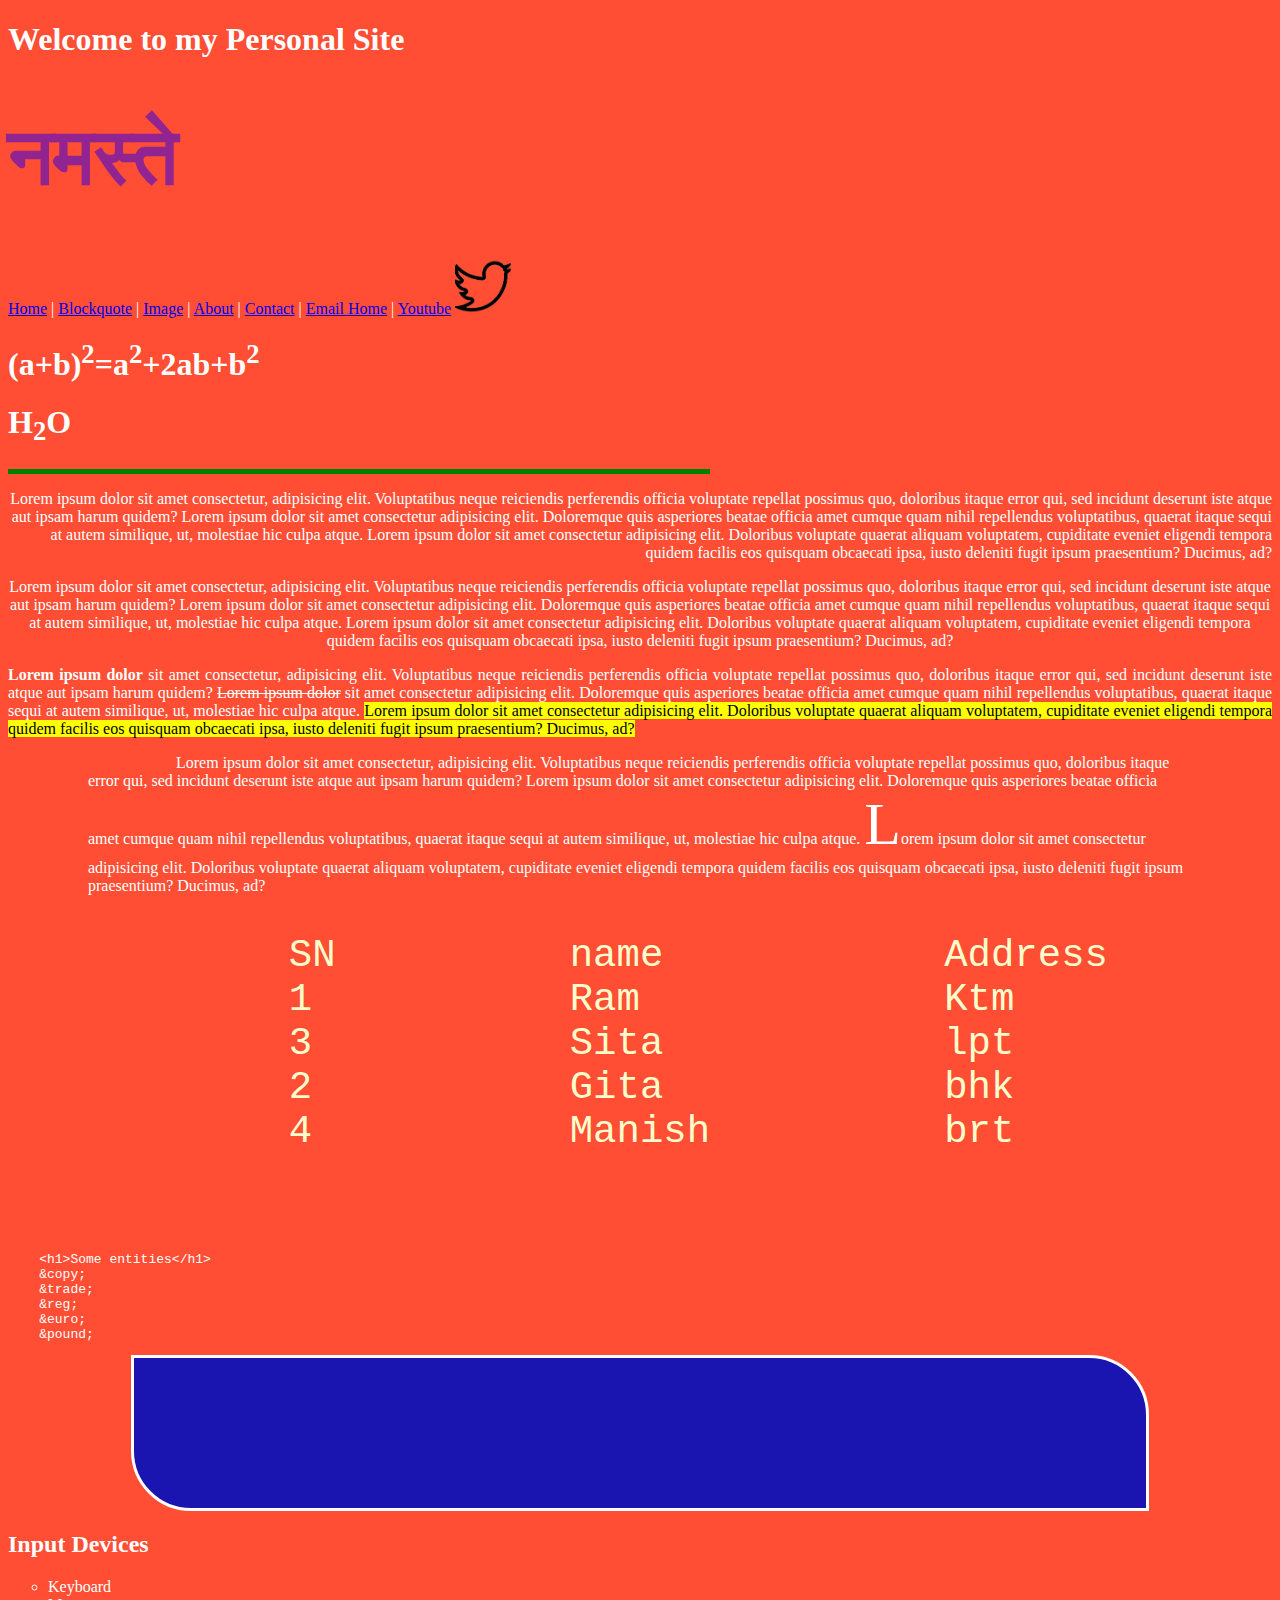
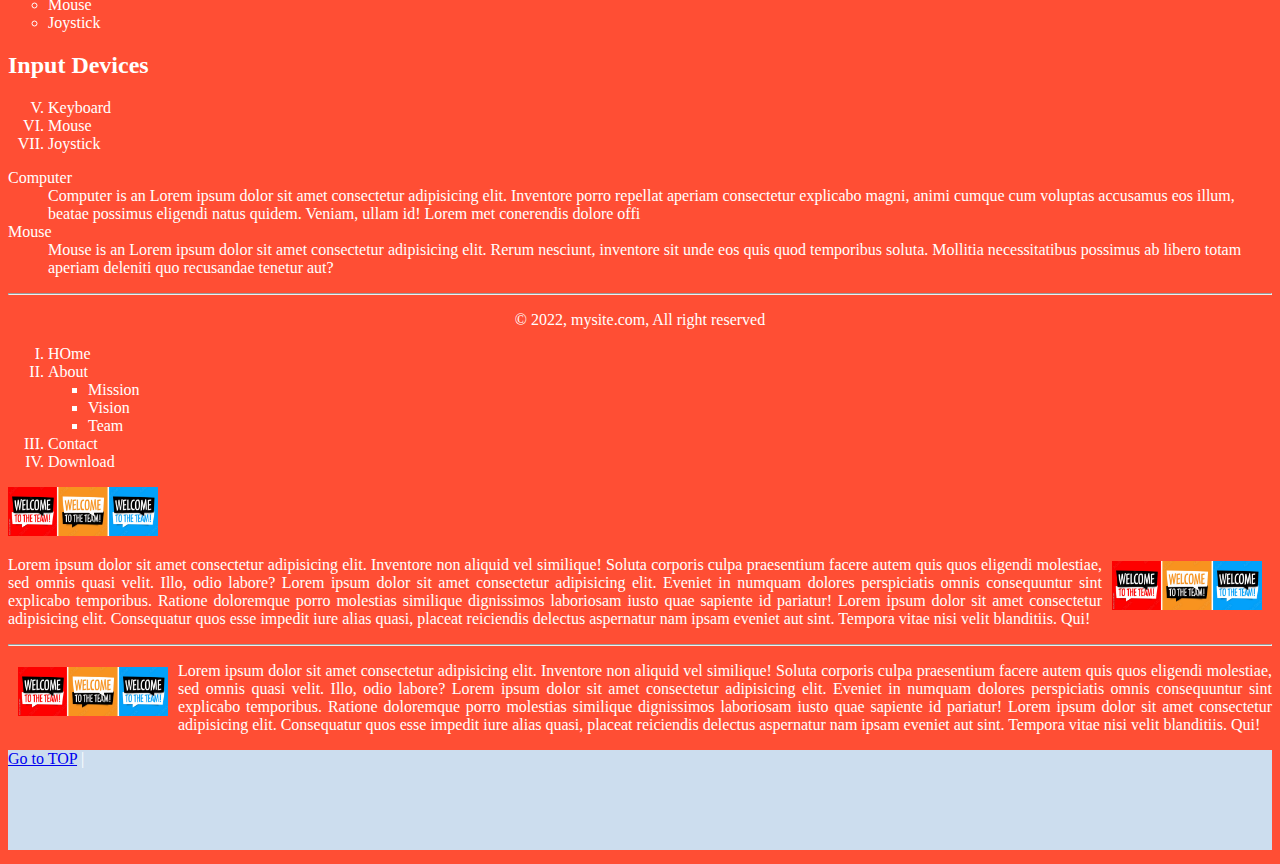
<file: index.html>
<!doctype html>
<html lang="en">
    <head>
        <meta charset="utf-8"/>
        <meta name="author" content="Dharma Raj Poudel" />
        <title>My First Page</title>
    </head>
    <body bgcolor="#ff4e34" bacground="images/bg.jpg" text="#ffffff">
        <!--Defining SEctions-->
        <a name="home"></a>
        <h1>Welcome to my Personal Site</h1>
        <h1 style="font-size:80px; color:#922492">नमस्ते</h1>

        <nav>
            <a href="index.html#home">Home</a> |
            <a href="index.html#blockquote">Blockquote</a> |
            <a href="index.html#image">Image</a> |
            <a href="about.html">About</a> |
            <a href="contact.html">Contact</a> |
            <a href="mailto:info@drpoudel.com.np?subject=Enquiry from site&body=This is test message">Email </a>
            <a href="facility.html">Home</a> |
            <a href="https://youtube.com" target="_blank">Youtube</a>
            <a href="https://twitter.com" target="_blank">
                <img src ="images/twitter.png" width="56px" alt="Open Twitter">
            </a>
        </nav>

        <h1>
            (a+b)<sup>2</sup>=a<sup>2</sup>+2ab+b<sup>2</sup>
        </h1>
        <h1>H<sub>2</sub>O</h1>
        <hr color="green" size="5px" width="700px" align="left" />

        <p align="right">
            Lorem ipsum dolor sit amet consectetur, adipisicing elit. Voluptatibus neque reiciendis perferendis officia voluptate repellat possimus quo, doloribus itaque error qui, sed incidunt deserunt iste atque aut ipsam harum quidem?

            Lorem ipsum dolor sit amet consectetur adipisicing elit. Doloremque quis asperiores beatae officia amet cumque quam nihil repellendus voluptatibus, quaerat itaque sequi at autem similique, ut, molestiae hic culpa atque.

            Lorem ipsum dolor sit amet consectetur adipisicing elit. Doloribus voluptate quaerat aliquam voluptatem, cupiditate eveniet eligendi tempora quidem facilis eos quisquam obcaecati ipsa, iusto deleniti fugit ipsum praesentium? Ducimus, ad?
        </p>

        <p align="center">
            Lorem ipsum dolor sit amet consectetur, adipisicing elit. Voluptatibus neque reiciendis perferendis officia voluptate repellat possimus quo, doloribus itaque error qui, sed incidunt deserunt iste atque aut ipsam harum quidem?

            Lorem ipsum dolor sit amet consectetur adipisicing elit. Doloremque quis asperiores beatae officia amet cumque quam nihil repellendus voluptatibus, quaerat itaque sequi at autem similique, ut, molestiae hic culpa atque.

            Lorem ipsum dolor sit amet consectetur adipisicing elit. Doloribus voluptate quaerat aliquam voluptatem, cupiditate eveniet eligendi tempora quidem facilis eos quisquam obcaecati ipsa, iusto deleniti fugit ipsum praesentium? Ducimus, ad?
        </p>


        <p align="justify">

            <b>Lorem ipsum dolor</b> sit amet consectetur, adipisicing elit. Voluptatibus neque reiciendis perferendis officia voluptate repellat possimus quo, doloribus itaque error qui, sed incidunt deserunt iste atque aut ipsam harum quidem?

           <del> Lorem ipsum dolor</del> sit amet consectetur adipisicing elit. Doloremque quis asperiores beatae officia amet cumque quam nihil repellendus voluptatibus, quaerat itaque sequi at autem similique, ut, molestiae hic culpa atque.

            <mark>Lorem ipsum dolor sit amet consectetur adipisicing elit. Doloribus voluptate quaerat aliquam voluptatem, cupiditate eveniet eligendi tempora quidem facilis eos quisquam obcaecati ipsa, iusto deleniti fugit ipsum praesentium? Ducimus, ad?</mark>
        </p>

        <a name="blockquote"></a>

        <blockquote><blockquote>
        <p align="left">
            &nbsp; &nbsp; &nbsp; &nbsp; &nbsp; &nbsp; &nbsp; &nbsp; &nbsp; &nbsp; &nbsp; Lorem ipsum dolor sit amet consectetur, adipisicing elit. Voluptatibus neque reiciendis perferendis officia voluptate repellat possimus quo, doloribus itaque error qui, sed incidunt deserunt iste atque aut ipsam harum quidem?

            Lorem ipsum dolor sit amet consectetur adipisicing elit. Doloremque quis asperiores beatae officia amet cumque quam nihil repellendus voluptatibus, quaerat itaque sequi at autem similique, ut, molestiae hic culpa atque.

            <span style="font-size:60px;">L</span>orem ipsum dolor sit amet consectetur adipisicing elit. Doloribus voluptate quaerat aliquam voluptatem, cupiditate eveniet eligendi tempora quidem facilis eos quisquam obcaecati ipsa, iusto deleniti fugit ipsum praesentium? Ducimus, ad?
        </p>
    </blockquote></blockquote>
        <font face="Comic sans MS" size="9" color="#fffccc">
        <pre>
            SN          name            Address
            1           Ram             Ktm
            3           Sita            lpt
            2           Gita            bhk
            4           Manish          brt
        </pre>
    </font>
    <!-- Displaying Source code in Browser-->
<xmp>
    <h1>Some entities</h1>
    &copy;
    &trade;
    &reg;
    &euro;
    &pound;
</xmp>

    <div style="margin:auto auto; width:80%; background-color:#1a15b0; border:3px solid #ffffff; min-height:150px; border-radius:0px 60px 0px 60px">
    </div>

    <!--List in HTML
      # 1 Unorder List
      # 2 order list
      # 3 Defined LIst / Defination List

      Unorder list has three types
      types="disc|circlce|square"
    -->
    <h2>Input Devices</h2>
    <ul type="circle">
        <li>Keyboard</li>
        <li>Mouse</li>
        <li>Joystick</li>
    </ul>

    <h2>Input Devices</h2>
    <!--
        Attributes of Order List
        type="1|A|a|I|i"
        start="5"
    -->
    <ol type="I" start="5">
        <li>Keyboard</li>
        <li>Mouse</li>
        <li>Joystick</li>
    </ol>

    <!-- Defined List | Defination list-->
    <dl>
        <dt>Computer</dt>
        <dd>Computer is an Lorem ipsum dolor sit amet consectetur adipisicing elit. Inventore porro repellat aperiam consectetur explicabo magni, animi cumque cum voluptas accusamus eos illum, beatae possimus eligendi natus quidem. Veniam, ullam id! Lorem met conerendis dolore offi
        </dd>
        <dt>Mouse</dt>
        <dd>Mouse is an Lorem ipsum dolor sit amet consectetur adipisicing elit. Rerum nesciunt, inventore sit unde eos quis quod temporibus soluta. Mollitia necessitatibus possimus ab libero totam aperiam deleniti quo recusandae tenetur aut?
        </dd>
    </dl>


    <hr>
    <p align="center">&copy; 2022, mysite.com, All right reserved</p>

    <!-- We will create the CSS menu after getting the idea of css
    # First need to complete the HTML LIST
    -->
    <ol type="I">
        <li>HOme</li>
        <li>About
            <ul type="square">
                <li>Mission</li>
                <li>Vision</li>
                <li>Team</li>
            </ul>
        </li>
        <li>Contact</li>
        <li>Download</li>
    </ol>

    <!-- inserting the images-->
    <a name="image"></a>
    <img src="images/welcome.jpg" alt="Welcome" title="Welcome" width="150px"/>



    <p align="justify"> <img src="images/welcome.jpg" alt="Welcome" title="Welcome" width="150px" align="right" hspace="10px" vspace="5px"/>Lorem ipsum dolor sit amet consectetur adipisicing elit. Inventore non aliquid vel similique! Soluta corporis culpa praesentium facere autem quis quos eligendi molestiae, sed omnis quasi velit. Illo, odio labore? Lorem ipsum dolor sit amet consectetur adipisicing elit. Eveniet in numquam dolores perspiciatis omnis consequuntur sint explicabo temporibus. Ratione doloremque porro molestias similique dignissimos laboriosam iusto quae sapiente id pariatur! Lorem ipsum dolor sit amet consectetur adipisicing elit. Consequatur quos esse impedit iure alias quasi, placeat reiciendis delectus aspernatur nam ipsam eveniet aut sint. Tempora vitae nisi velit blanditiis. Qui!</p>

    <hr/>
    <p align="justify"> <img src="images/welcome.jpg" alt="Welcome" title="Welcome" width="150px" align="left" hspace="10px" vspace="5px"/>Lorem ipsum dolor sit amet consectetur adipisicing elit. Inventore non aliquid vel similique! Soluta corporis culpa praesentium facere autem quis quos eligendi molestiae, sed omnis quasi velit. Illo, odio labore? Lorem ipsum dolor sit amet consectetur adipisicing elit. Eveniet in numquam dolores perspiciatis omnis consequuntur sint explicabo temporibus. Ratione doloremque porro molestias similique dignissimos laboriosam iusto quae sapiente id pariatur! Lorem ipsum dolor sit amet consectetur adipisicing elit. Consequatur quos esse impedit iure alias quasi, placeat reiciendis delectus aspernatur nam ipsam eveniet aut sint. Tempora vitae nisi velit blanditiis. Qui!</p>









<div style="width:100%; background-color:#ccddee; min-height:100px;">
    <a href="index.html#home">Go to TOP</a> |
</div>

    </body>
</html>
</file>
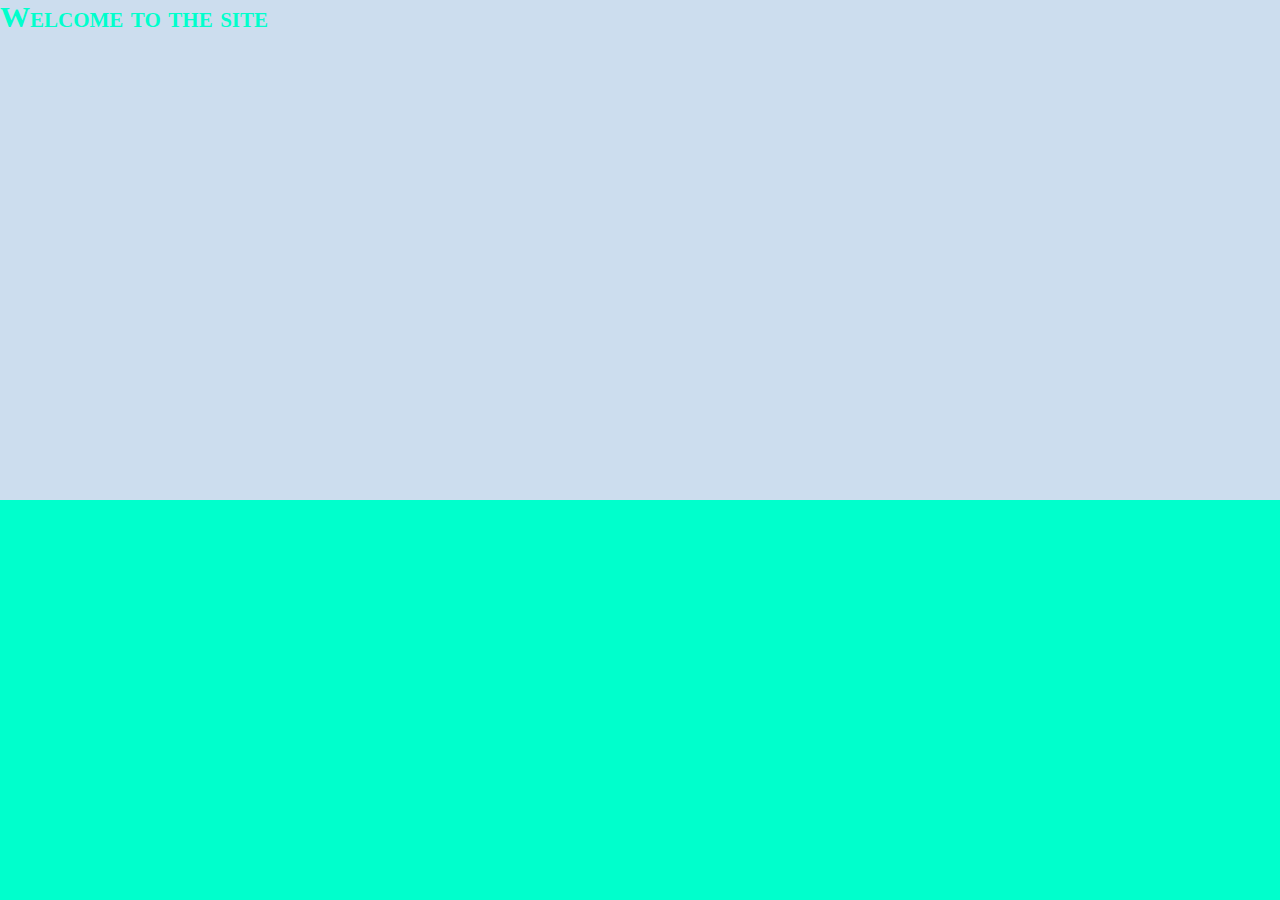
<file: embedded.html>
<!DOCTYPE html>
<html lang="en">
<head>
    <meta charset="UTF-8">
    <meta http-equiv="X-UA-Compatible" content="IE=edge">
    <meta name="viewport" content="width=device-width, initial-scale=1.0">
    <title>Embedded/Internal Css</title>
    <style>
        /* Universal Selector*/
        *{margin:0px; padding:0px;}
        /*ID Selector*/
        #container{
            width:1320px;  min-height:500px;
            background-color: #ccddee;
            margin:auto auto;
        }
        /* Class Selector*/
        .myheading{
            font-size: 30px; font-variant: small-caps;
            color:#00ffcc;
        }
        /* Type Selector*/
        body{
            background-color:#00ffcc;
        }
    </style>
</head>
<body>
    <div id="container">
        <h1 class="myheading">Welcome to the site</h1>
    </div>
</body>
</html>
</file>
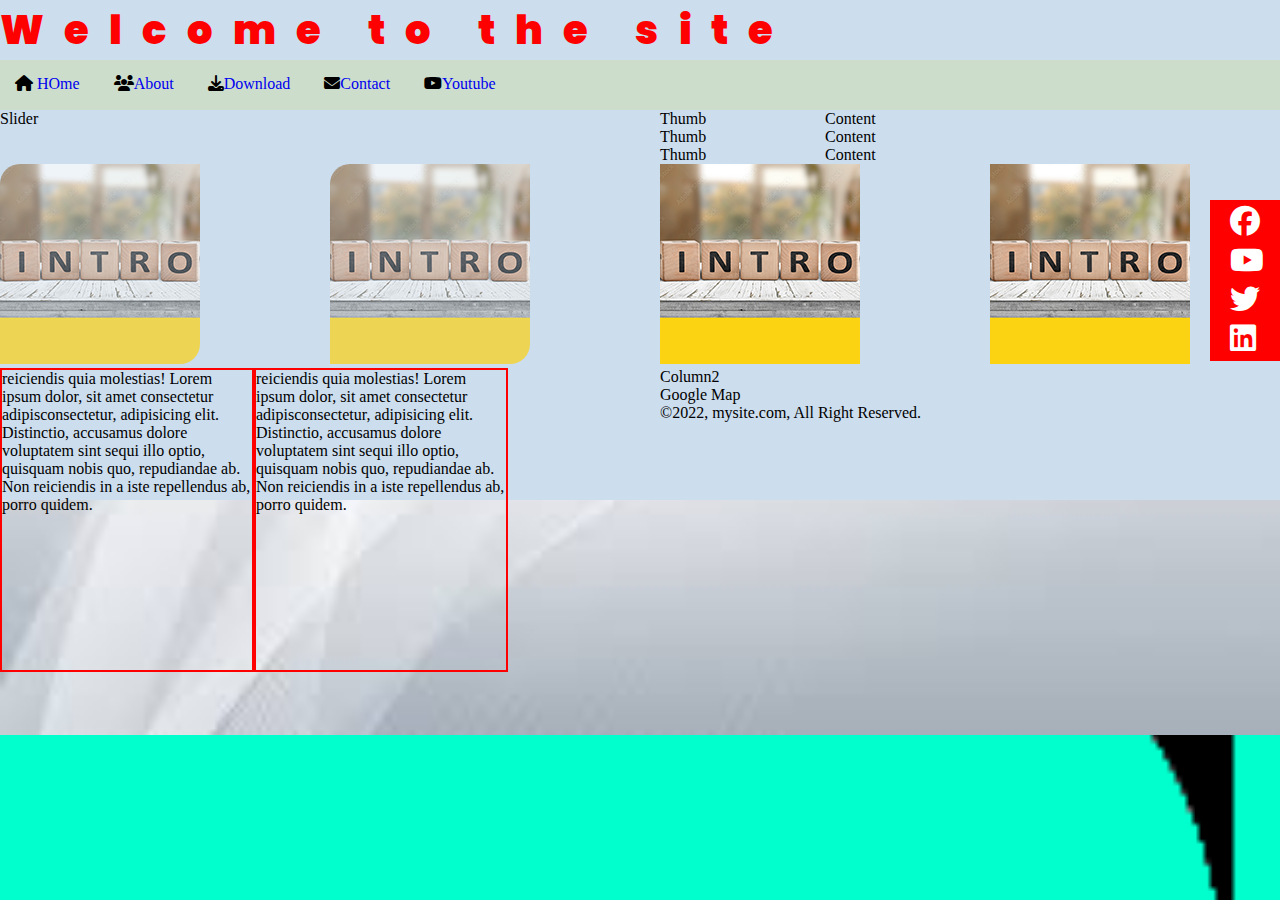
<file: external.html>
<!DOCTYPE html>
<html lang="en">
<head>
    <meta charset="UTF-8">
    <meta http-equiv="X-UA-Compatible" content="IE=edge">
    <meta name="viewport" content="width=device-width, initial-scale=1.0">
    <title>Using External Style</title>
    <link href="styles/styles.css" rel="stylesheet" type="text/css" />
    <link rel="stylesheet" href="https://fonts.googleapis.com/css?family=Poppins">
    <link rel="stylesheet" href="https://cdnjs.cloudflare.com/ajax/libs/font-awesome/6.1.2/css/all.min.css"/>
    <style>
        h1{
            color:blue;
        }
    </style>
</head> 
<body>
    <div id="social">
        <ul>
            <li><a href="#"><i class="fab fa-facebook"></i></a></li>
            <li><a href="#"><i class="fab fa-youtube"></i></a></li>
            <li><a href="#"><i class="fab fa-twitter"></i></a></li>
            <li><a href="#"><i class="fab fa-linkedin"></i></a></li>
        </ul>
    </div>
    <div id="container">
        <div class="row">
            <div class="col100">
                <h1 style="color:green">Welcome to the site</h1>
            </div>
         </div>
         <div class="row">
            <div class="col100">
                <nav id="main">
                    <ul>
                        <li><i class="fa-solid fa-home"></i> <a href="#">HOme</a></li>
                        <li><i class="fas fa-users"></i><a href="#">About</a></li>
                        <li><i class="fas fa-download"> </i><a href="#">Download</a></li>
                        <li><i class="fas fa-envelope"> </i><a href="#">Contact</a></li>
                        <li><i class="fab fa-youtube"></i><a href="#">Youtube</a></li>
                    </ul>
                </nav>
            </div>
         </div>
         <div class="row">
             <div class="col50">
                 Slider
             </div>
             <div class="col50">
                <div class="row">
                    <div class="col25">Thumb</div>
                    <div class="col75">Content</div>
                </div>
                <div class="row">
                    <div class="col25">Thumb</div>
                    <div class="col75">Content</div>
                </div>
                <div class="row">
                    <div class="col25">Thumb</div>
                    <div class="col75">Content</div>
                </div>
            </div>
         </div>
         <div class="row">
             <div class="col25"><img src="images/col.png" class="cornerimage" alt="Column 1"></div>
             <div class="col25"><img class="cornerimage" src="images/col.png" alt="Column 1"></div>
             <div class="col25"><img src="images/col.png" alt="Column 1"></div>
             <div class="col25"><img src="images/col.png" alt="Column 1"></div>
         </div>
         <div class="row">
            <div class="col50">
                <div class="scrollbox">
                 reiciendis quia molestias! Lorem ipsum dolor, sit amet consectetur adipisconsectetur, adipisicing elit. Distinctio, accusamus dolore voluptatem sint sequi illo optio, quisquam nobis quo, repudiandae ab. Non reiciendis in a iste repellendus ab, porro quidem.
                </div> <div class="scrollbox">
                    reiciendis quia molestias! Lorem ipsum dolor, sit amet consectetur adipisconsectetur, adipisicing elit. Distinctio, accusamus dolore voluptatem sint sequi illo optio, quisquam nobis quo, repudiandae ab. Non reiciendis in a iste repellendus ab, porro quidem.
                   </div>
            </div>
            <div class="col50">Column2</div>
        </div>
        <div class="row">
            <div class="col100">Google Map</div>
        </div>
        <div class="row">
            <div class="col100">&copy;2022, mysite.com, All Right Reserved.</div>
        </div>

    </div><!-- container close-->
    
</body>
</html>
</file>
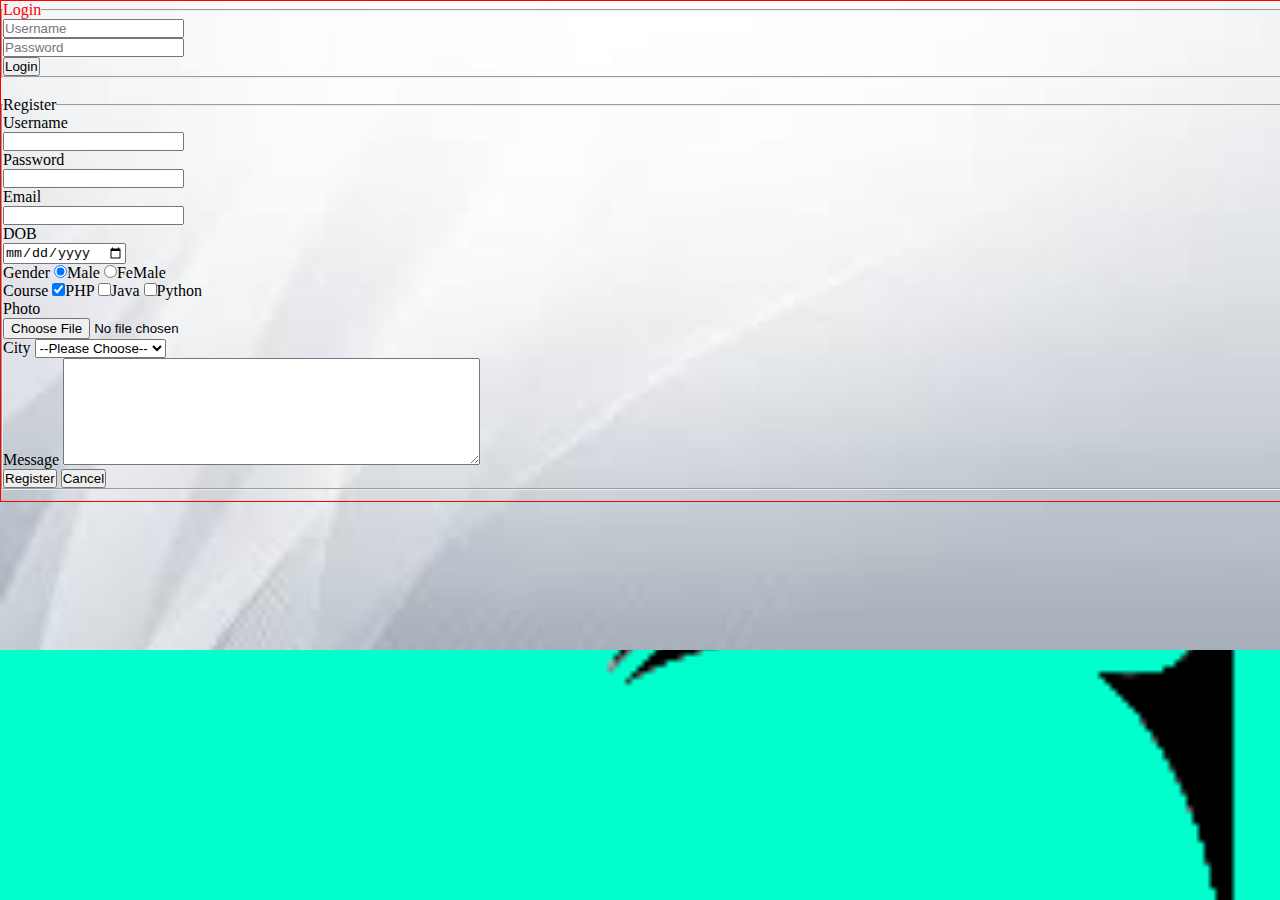
<file: login.html>
<!DOCTYPE html>
<html lang="en">
<head>
    <meta charset="UTF-8">
    <meta http-equiv="X-UA-Compatible" content="IE=edge">
    <meta name="viewport" content="width=device-width, initial-scale=1.0">
    <link href="styles/styles.css" rel="stylesheet" type="text/css" />
    <title>Login Register</title>
</head>
<body style="border:1px solid #ff0000; width:1320px; margin:auto auto; min-height:500px">
    <form method="POST" action="" id="login" name="login" enctype="multipart/form-data">
        <fieldset>
            <legend style="color:red">Login</legend>
        <input  type="text" name="username" placeholder="Username" required/>
        <br/>
        <input type="password" name="password" placeholder="Password" required>
        <br/>
        <input type="submit" name="submit" value="Login"/>
    </fieldset>
    </form>


    <br/>
    <form method="POST" action="" name="register" enctype="multipart/form-data">
        <fieldset>
            <legend>Register</legend>
            <label>Username</label><br/>
            <input type="text" name="username" /><br/>
            <label>Password</label><br/>
            <input type="password" name="password" /><br/>
            <label>Email</label><br/>
            <input type="email" name="email" /><br/>
            <label>DOB</label><br/>
            <input type="date" name="dob" /><br/>
            <label>Gender</label>
            <input type="radio" name="gender" value="M" checked/>Male
            <input type="radio" name="gender" value="F"/>FeMale<br/>
            <label>Course</label>
            <input type="checkbox" name="php" value="PHP" checked/>PHP
            <input type="checkbox" name="java" value="Java"/>Java
            <input type="checkbox" name="python" value="Python"/>Python<br/>
            <label>Photo</label><br/>
            <input type="file" name="photo" /><br/>
            <label>City</label>
            <select name="city" size="1">
                <option value="--">--Please Choose--</option>
                <option value="ktm">Kathmandu</option>
                <option value="lpt">Lalitpur</option>
                <option value="bhk">Bhaktapur</option>
                <option value="brt">Biratnagar</option>
                <option value="pkr">Pokhara</option>
                <option value="otr ">Others</option>
            </select><br/>
            <label>Message</label>
            <textarea rows="7" cols="50" name="message"></textarea><br/>
            <input type="submit" name="submit" value="Register"/>
            <input type="reset" name="reset" value="Cancel"/><br/>
        </fieldset>
        </form>
    
</body>
</html>
</file>
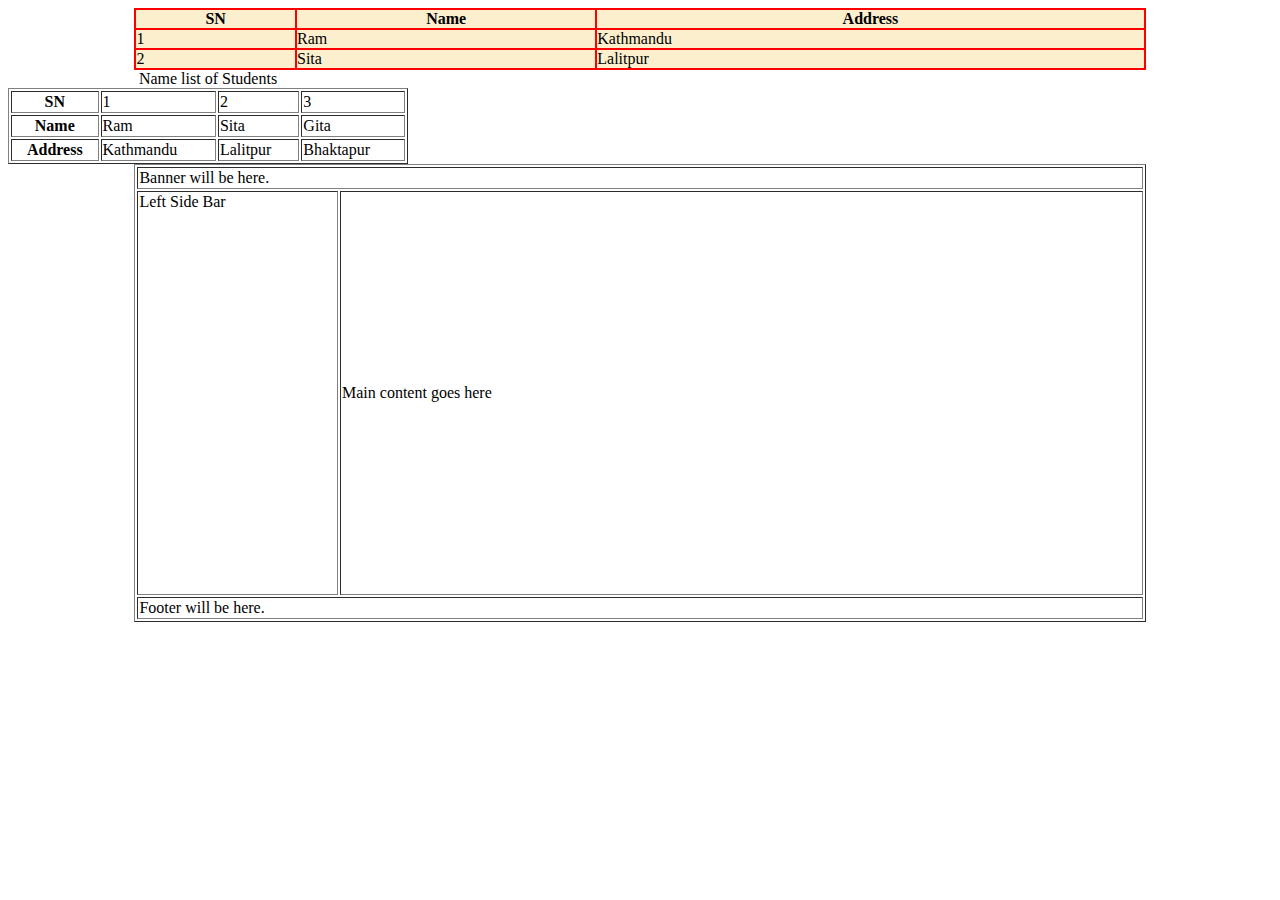
<file: table.html>
<!DOCTYPE html>
<html lang="en">
<head>
    <meta charset="UTF-8">
    <meta http-equiv="X-UA-Compatible" content="IE=edge">
    <meta name="viewport" content="width=device-width, initial-scale=1.0">
    <title>Basic HTML Tables</title>
</head>
<body>
    <table  border="1" cellpadding="0" cellspacing="0" bordercolor="red" width="80%" align="center" bgcolor="#fcefce" >
        <tr>
            <th>SN</th>
            <th>Name</th>
            <th>Address</th>
        </tr>
        <tr>
            <td>1</td>
            <td>Ram</td>
            <td>Kathmandu</td>
        </tr>
        <tr>
            <td>2</td>
            <td>Sita</td>
            <td>Lalitpur</td>
        </tr>
    </table>

    <table border="1" width="400px">
        <caption>Name list of Students</caption>
        <tr>
            <th>SN</th>
            <td>1</td>
            <td>2</td>
            <td>3</td>
        </tr>
        <tr>
            <th>Name</th>
            <td>Ram</td>
            <td>Sita</td>
            <td>Gita</td>
        </tr>
        <tr>
            <th>Address</th>
            <td>Kathmandu</td>
            <td>Lalitpur</td>
            <td>Bhaktapur</td>
        </tr>
    </table>

    <table border="1" width="80%" align="center">
        <tr>
            <td colspan="2">
                Banner will be here.
            </td>
        </tr>
        <tr>
            <td width="20%" valign="top" height="400px">
                Left Side Bar
            </td>
            <td>Main content goes here</td>
        </tr>
        <tr>
            <td colspan="2">
                Footer will be here.
            </td>
        </tr>
    </table>
    
</body>
</html>
</file>
<file: styles/styles.css>
/* Universal Selector*/
   *{margin:0px; padding:0px;}
   /*ID Selector*/
   #container{
       width:1320px;  min-height:500px;
       background-color: #ccddee;
       margin:auto auto;
   }
   /* Class Selector*/
   .myheading{
       font-size: 30px; font-variant: small-caps;
       color:#00ffcc;
   }
   /* Type Selector*/
   body{
       background-color:#00ffcc;
        background-image: url("../images/bg.jpg"), url("../images/2.png");
        background-repeat: no-repeat, no-repeat;
        background-size: cover;
        background-position: center center, top left;
    }

   h1{
       color:red !important;
       font-family:"Poppins";
       font-size:40px;
       font-weight:900;
       letter-spacing: 20px;
   }
   .row{
       min-height:5px;
   }
   .col100{
       width:100%;
   }
   .col75{
       width:75%; float:left;
   }
   .col50{
       width:50%; float:left;
   }
   .col25{
       width:25%; float:left;
   }
   .clear{
       clear:both;
   }

   .cornerimage{
       border-radius:20px 0px 20px 0px;
       opacity:0.7;
   }

   .cornerimage:hover{
       opacity: 1;
       border-left: 4px solid #ffffff;
       border-bottom:4px solid #ffffff;

   }
   #main{
    min-height:50px;
    background-color: #ccddcc;
    width:100%;
}

#main ul{
    list-style-type: none;   
}
#main ul li{
    display: inline-block;
    margin:10px;
    padding:5px;
}
#main ul li a{
    text-decoration: none;
}
#main ul li a:hover{
    text-decoration: overline;
    background-color: antiquewhite;
    border:1px solid #ffffff;
}

#social{
    position:fixed;
    width:70px;
    right:0px;
    background-color:#ff0000;
    min-height:150px;
    top:200px;
}

#social ul{
    list-style-type:none;
}
#social ul li{
    font-size:30px;
    margin-bottom:5px;
    margin-top:5px;
    margin-left:20px;
}
   
#social ul li a{
    color:#ffffff;
}


#login input:focus{
    background-color: #ccddee;
    border:1px solid #ff0000;
}

.scrollbox{
    overflow:auto;
    width:250px;
    height:300px;
    border:2px solid #ff0000;
    float:left;
}
</file>
